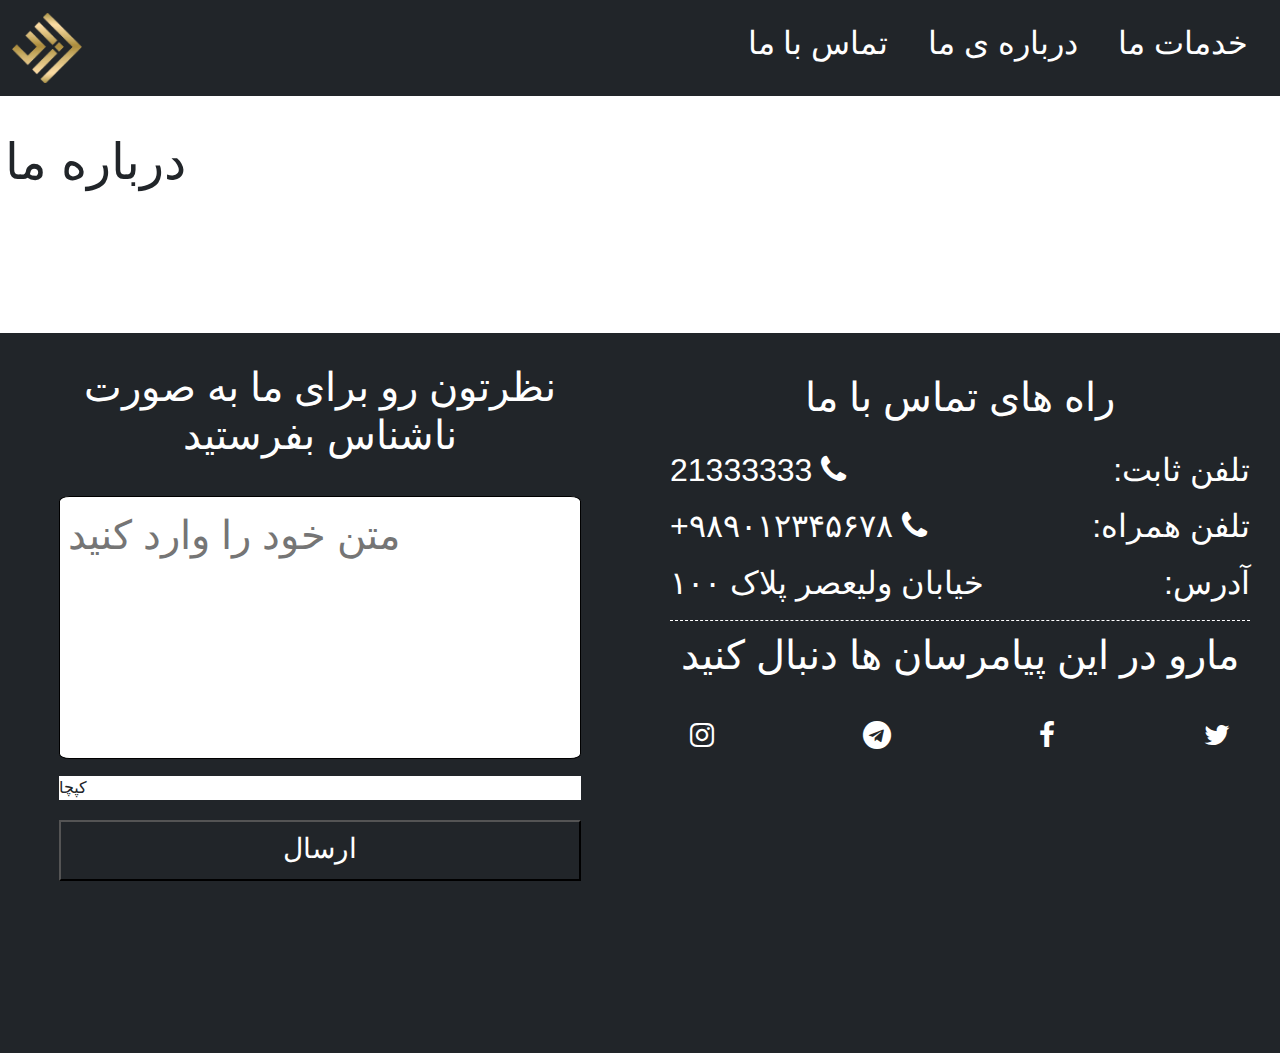
<file: about-us.html>
<!DOCTYPE html>
<html lang="en">
<head>
    <meta charset="UTF-8">
    <title>About</title>
<meta name="viewport" content="width=device-width, initial-scale=1.0">
    <link rel="stylesheet" href="fonts/vazir/Vazirmatn-font-face.css">
    <link href="https://cdn.jsdelivr.net/npm/bootstrap@5.3.3/dist/css/bootstrap.min.css" rel="stylesheet">
    <link rel="stylesheet" href="fonts/vazir/Vazirmatn-font-face.css">
    <link href="https://cdn.jsdelivr.net/npm/bootstrap@5.3.3/dist/css/bootstrap.min.css" rel="stylesheet">
    <link rel="stylesheet" href="css/social.css">
    <link rel="stylesheet" href="css/main.css">

    <link rel="stylesheet" href="css/carousel.css">
</head>
<body style="">

<header class="header fixed-top">
    <nav  class="navbar navbar-expand-lg navbar-dark bg-dark">
        <div class="container-fluid">
            <a class="navbar-brand hidden-on-load" href="#"><img
                    id="logo" class="lb" style="object-position: center;object-fit: cover;height: 50px;width: 50px;" src="img/logo.png"
                    alt="logo"></a>
            <button class="navbar-toggler" type="button" data-bs-toggle="collapse" data-bs-target="#mainMenu"
                    aria-controls="mainMenu" aria-expanded="false" aria-label="Toggle navigation">
                <span class="navbar-toggler-icon"></span>
            </button>

            <div class="collapse navbar-collapse" id="mainMenu">
                <ul class="navbar-nav ms-auto mb-2 mb-lg-0">
                    <li class="nav-item farsi"><a class="hidden-on-load text-decoration-none text-white social-apps header-item vazir"
                                            href="#"><h2>تماس با ما </h2></a></li>
                    <li class="nav-item farsi"><a class="hidden-on-load text-decoration-none text-white social-apps header-item vazir"
                                            href="#"><h2>درباره ی ما</h2></a></li>
                    <li class="nav-item farsi"><a class="hidden-on-load text-decoration-none text-white social-apps header-item vazir"
                                            href="#"><h2>خدمات ما </h2></a></li>
                </ul>
            </div>
        </div>
    </nav>
</header>

<div style="padding: 5px;">
    <h1 style="margin-top: 10%;font-size: 50px;" class="vazir">درباره ما</h1>

</div>



<footer>
    <div id="foot" class="bg-dark flex-wrap" style="margin-top: 10%;">

        <div class="footer-item" style="padding:30px;">
            <h1 style="text-align: center" class="text-white vazir hidden-on-load">نظرتون رو برای ما به صورت ناشناس بفرستید</h1>
            <div style="padding: 5%;height: 80%;" class="align-items-center">
                <form action="post" style="height: 80%;">
                    <textarea
  style="
    height: 70%;
    border: black 1px solid;
    width: 100%;
    font-size: 40px;
    border-radius: 2%;
    padding: 8px;
    box-sizing: border-box;
    resize: none; /* Disable manual resize */
  "
  class="vazir hidden-on-load"
  name="text"
  id="text"
  placeholder="متن خود را وارد کنید"
></textarea>
                    <div class="bg-white hidden-on-load" style="margin-top: 10px;">کپچا </div>
                    <button style="width:100%;margin-top: 20px;" class="bg-dark header-item align-items-center hidden-on-load" type="submit"><h3 class="vazir text-white">ارسال</h3></button>
                </form>
            </div>
        </div>
        <div class="footer-item " style="padding:30px;">
            <a class="text-decoration-none social-apps header-item align-items-center" style="width: 100%;" href=""><h1 class="text-white vazir social-apps" style="text-align: center;padding: 0;">راه های تماس با ما</h1></a>
            <div class="d-flex justify-content-between" style="margin-top: 10px;">
                <h2 class="text-white hidden-on-load vazir social-apps">21333333  <i class="fa fa-phone text-white social-apps"></i></h2>

                <h2 class="text-white vazir hidden-on-load" style="text-align: right;">:تلفن ثابت</h2>
            </div>
            <div class="d-flex justify-content-between" style="margin-top: 10px;">
                <h2 class="text-white vazir social-apps hidden-on-load">+۹۸۹۰۱۲۳۴۵۶۷۸  <i class="fa fa-phone text-white social-apps"></i></h2>

                <h2 class="text-white vazir hidden-on-load" style="text-align: right;">:تلفن همراه</h2>
            </div>
            <div class="d-flex justify-content-between hidden-on-load" style="margin-top: 10px;">
                <h2 class="text-white vazir social-apps hidden-on-load">خیابان ولیعصر پلاک ۱۰۰</h2>

                <h2 class="text-white vazir hidden-on-load" style="text-align: right;">:آدرس</h2>
            </div>
               <h1 class="text-white vazir social-apps" style="text-align: center;padding-top:10px;margin-top: 10px;border-top: white 1px dashed;">مارو در این پیامرسان ها دنبال کنید</h1>
                <div class="d-flex justify-content-between" style="margin-top: 30px;">
                    <a class="text-white social-apps header-item hidden-on-load" href=""><h3 style=""><i class="fa fa-instagram"></i></h3></a>
                    <a class="text-white social-apps header-item hidden-on-load" href=""><h3 style=""><i class="fa fa-telegram"></i></h3></a>
                    <a class="text-white social-apps header-item hidden-on-load" href=""><h3 style=""><i class="fa fa-facebook"></i></h3></a>
                    <a class="text-white social-apps header-item hidden-on-load" href=""><h3 style=""><i class="fa fa-twitter"></i></h3></a>
                </div>
        </div>
    </div>
</footer>



</body>
<script>
    if ('scrollRestoration' in history) {
        history.scrollRestoration = 'manual';
    }
</script>
<script src="https://cdn.jsdelivr.net/npm/bootstrap@5.3.3/dist/js/bootstrap.bundle.min.js"></script>
<script src="js/Jquery.js"></script>
<!-- Owl Carousel CSS and JS -->
<link rel="stylesheet" href="https://cdnjs.cloudflare.com/ajax/libs/OwlCarousel2/2.3.4/assets/owl.carousel.min.css"/>
<script src="https://cdnjs.cloudflare.com/ajax/libs/OwlCarousel2/2.3.4/owl.carousel.min.js"></script>
<script src="js/main.js"></script>
<script src="js/logo.js"></script>
<script src="js/interaction.js"></script>
</html>
</file>
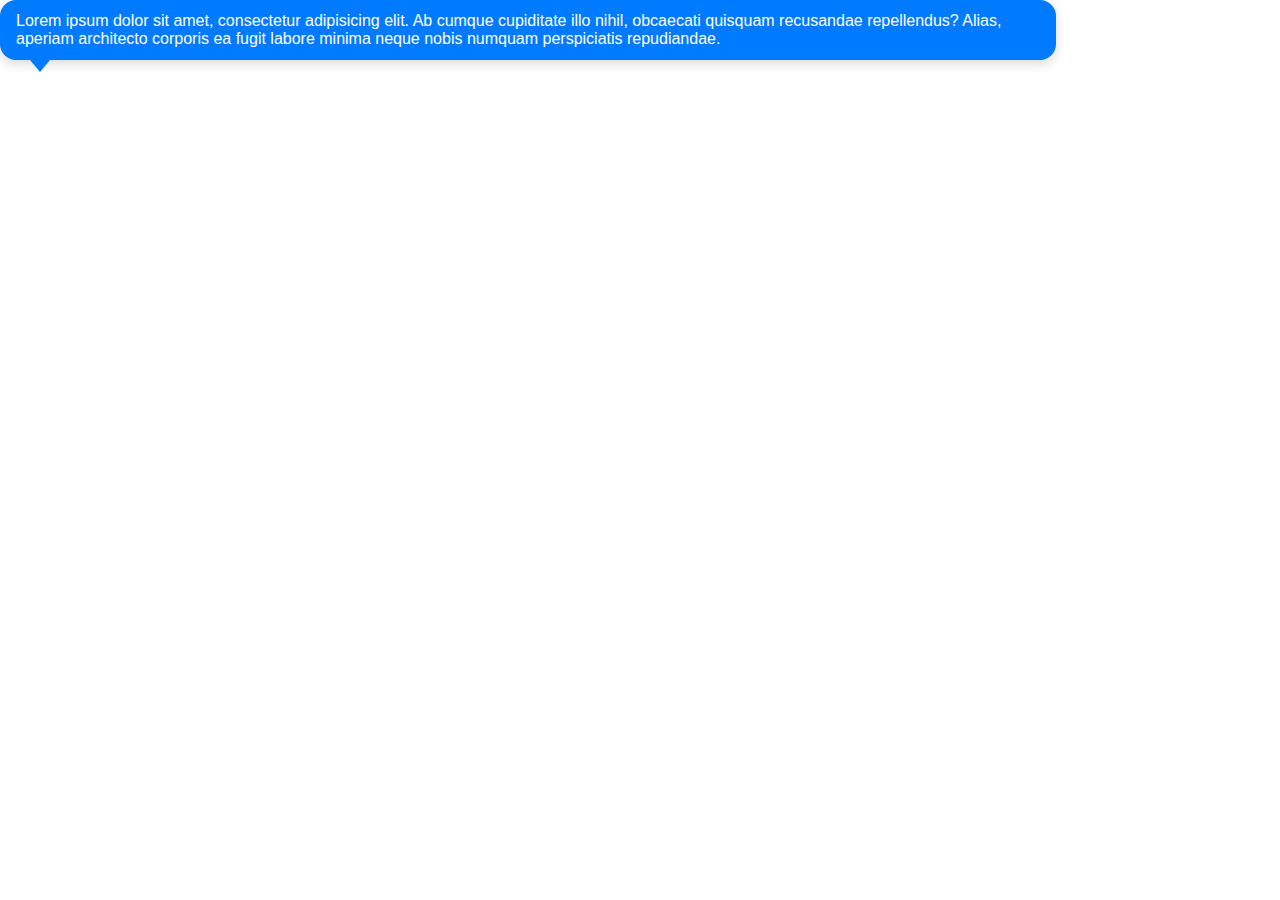
<file: test.html>
<!DOCTYPE html>
<html lang="en">
<head>
  <meta charset="UTF-8" />
  <meta name="viewport" content="width=device-width, initial-scale=1.0"/>
  <title>Support Chat Button</title>
  <style>
    body {
      font-family: Arial, sans-serif;
      margin: 0;
      padding: 0;
    }

    .support-btn {
      position: fixed;
      bottom: 20px;
      right: 20px;
      background-color: darkgoldenrod;
      color: white;
      border: none;
      padding: 12px 16px;
      border-radius: 6px;
      cursor: pointer;
      font-weight: bold;
      z-index: 1000;
    }

    .chat-box {
      position: fixed;
      bottom: 80px;
      right: 20px;
      width: 300px;
      background-color: white;
      border: 1px solid #ccc;
      border-radius: 8px;
      display: none;
      flex-direction: column;
      box-shadow: 0 0 15px rgba(0, 0, 0, 0.2);
      z-index: 999;
    }

    .chat-header {
      background-color: darkgoldenrod;
      color: white;
      padding: 10px;
      display: flex;
      justify-content: space-between;
      align-items: center;
      border-top-left-radius: 8px;
      border-top-right-radius: 8px;
    }

    .chat-body {
      padding: 10px;
      height: 150px;
      overflow-y: auto;
      font-size: 14px;
      color: #333;
    }

    .chat-input {
      display: flex;
      border-top: 1px solid #eee;
    }

    .chat-input input {
      flex: 1;
      padding: 8px;
      border: none;
      outline: none;
      font-size: 14px;
    }

    .chat-input button {
      background-color: darkgoldenrod;
      color: white;
      border: none;
      padding: 0 12px;
      cursor: pointer;
    }
  </style>
</head>
<body>
<div class="chatbox">
   Lorem ipsum dolor sit amet, consectetur adipisicing elit. Ab cumque cupiditate illo nihil, obcaecati quisquam recusandae repellendus? Alias, aperiam architecto corporis ea fugit labore minima neque nobis numquam perspiciatis repudiandae.
  <div class="chat-tail"></div>
</div>

<style>
.chatbox {
  position: relative;
  display: inline-block;
  max-width: 80%;
  background-color: #007BFF;
  border-radius: 16px;
  box-shadow: 0 4px 12px rgba(0, 0, 0, 0.15);
  padding: 12px 16px;
  color: white;
  word-wrap: break-word;
}


.chat-tail {
  position: absolute;
  bottom: -12px;
  left: 30px; /* جابه‌جایی دم به چپ */
  width: 0;
  height: 0;
  border-left: 10px solid transparent;
  border-right: 10px solid transparent;
  border-top: 12px solid #007BFF; /* رنگ دم */
}
</style>

</body>
</html>
</file>
<file: fonts/vazir/Vazirmatn-font-face.css>
/* Generated by script */
@font-face {
  font-family: Vazirmatn;
  src: url('fonts/webfonts/Vazirmatn-Thin.woff2') format('woff2');
  font-weight: 100;
  font-style: normal;
  font-display: swap;
}

@font-face {
  font-family: Vazirmatn;
  src: url('fonts/webfonts/Vazirmatn-ExtraLight.woff2') format('woff2');
  font-weight: 200;
  font-style: normal;
  font-display: swap;
}

@font-face {
  font-family: Vazirmatn;
  src: url('fonts/webfonts/Vazirmatn-Light.woff2') format('woff2');
  font-weight: 300;
  font-style: normal;
  font-display: swap;
}

@font-face {
  font-family: Vazirmatn;
  src: url('fonts/webfonts/Vazirmatn-Regular.woff2') format('woff2');
  font-weight: 400;
  font-style: normal;
  font-display: swap;
}

@font-face {
  font-family: Vazirmatn;
  src: url('fonts/webfonts/Vazirmatn-Medium.woff2') format('woff2');
  font-weight: 500;
  font-style: normal;
  font-display: swap;
}

@font-face {
  font-family: Vazirmatn;
  src: url('fonts/webfonts/Vazirmatn-SemiBold.woff2') format('woff2');
  font-weight: 600;
  font-style: normal;
  font-display: swap;
}

@font-face {
  font-family: Vazirmatn;
  src: url('fonts/webfonts/Vazirmatn-Bold.woff2') format('woff2');
  font-weight: 700;
  font-style: normal;
  font-display: swap;
}

@font-face {
  font-family: Vazirmatn;
  src: url('fonts/webfonts/Vazirmatn-ExtraBold.woff2') format('woff2');
  font-weight: 800;
  font-style: normal;
  font-display: swap;
}

@font-face {
  font-family: Vazirmatn;
  src: url('fonts/webfonts/Vazirmatn-Black.woff2') format('woff2');
  font-weight: 900;
  font-style: normal;
  font-display: swap;
}
</file>
<file: css/main.css>
.hidden-on-load {
  opacity: 0;
  transition: all 0.6s ease-in-out ;
}
.visible{
    opacity: 1!important;
}
.header-item {
  position: relative;
  display: inline-block;
  padding: 10px 20px;
  padding-bottom:5px;
  overflow: hidden;
}
#company{
    text-align: right;padding-top: 10%;padding-right: 5%;font-size: 50px;left: 60%;
}
.off{
    opacity: 0;
}

#chat-bot{
    transition: all 1s ease-in-out;
}

.full{
    object-position: center;object-fit: cover;height: 50px;width: 50px;
}
.lb{

    width: 70px!important;height: 70px!important;
}

#bigggi{
    transition: opacity 1s ease-in-out;
}
#profile{transition: all 0.4s ease-in-out;}
#foot{
    display: flex;
    flex-flow: row;
}
.footer-item{
    width: 50%;
}
.header-item::before,
.header-item::after {
  content: '';
  position: absolute;
  height: 1px;
  background-color: darkgoldenrod;
  width: 0;
  left: 50%;
  transition: all 0.4s ease-out;
}

.header-item::before {
  top: 0; /* top border */
}

.header-item::after {
  bottom: 0; /* bottom border */
}

.header-item:hover::before,
.header-item:hover::after {
  left: 0;
  width: 100%;
}
#logo{
    transition: all 0.4s ease;
}
#logo:hover {

    transform: scale(1.1);
}
#profile:hover{
transition: all 0.1s ease-in-out;
    transform: scale(1.1) !important;
}
.hidden-on-load.show {
  opacity: 1;
  transform: translateY(0);
}
.assistant-words{
    text-align: left!important;
}
.shown{
    opacity: 1!important;
}
.vazir {
    font-family: 'Vazir', sans-serif;
}
.fullscreen{
    background-image: url("../img/businessmen-working-strategic-planning.jpg");
    background-size: cover;
    background-position: center;
}
.social-apps:hover{
    color: darkgoldenrod!important;
}
.farsi{
    text-align: right;
}
@media (max-width: 700px) {
    .footer-item{
        width: 100% !important;
        height: 50%;
    }
    .fullscreen{
        margin-top: 13%;
    }
    #company{
        padding-top: 15%;
    }
    @media (max-width: 450px) {
    #company{
        font-size: 30px;
    }
}
}
</file>
<file: css/carousel.css>
.owl-carousel .item {
      transition: transform 0.7s, margin 0.3s;
      margin: 0 10px;
    }

    .owl-carousel .center .item {
      transform: scale(1.1);
      z-index: 2;
      margin: 0 20px;
    }

    .owl-carousel .item:not(.center .item) {
      transform: scale(0.75);
      z-index: 1;
    }

    .owl-carousel .item img {
      width: 100%;
      display: block;
      border-radius: 10px;
    }

    .owl-carousel .owl-stage {
      display: flex;
      align-items: center;
      height: 350px!important;
    }
    .caption {
        display: none;
        text-align: center;
        font-size: 30px;
        color: #333;
        margin-top: 10px;
        margin-bottom: 10px;
    }
    .owl-carousel .center .caption {
        display: block;
    }

@media (max-width: 600px){
    .caption{
        display: block;
    }
    .owl-carousel .active .item{
        transform: scale(1) !important;
    }
}
</file>
<file: css/social.css>
/*!
 *  Font Awesome 4.7.0 by @davegandy - http://fontawesome.io - @fontawesome
 *  License - http://fontawesome.io/license (Font: SIL OFL 1.1, CSS: MIT License)
 */
@font-face {
    font-family: 'FontAwesome';
    src: url('../fonts/awsome/fontawesome-webfont.eot?v=4.7.0');
    src: url('../fonts/awsome/fontawesome-webfont.eot?#iefix&v=4.7.0') format('embedded-opentype'), url('../fonts/awsome/fontawesome-webfont.woff2?v=4.7.0') format('woff2'), url('../fonts/awsome/fontawesome-webfont.woff?v=4.7.0') format('woff'), url('../fonts/awsome/fontawesome-webfont.ttf?v=4.7.0') format('truetype'), url('../fonts/awsome/fontawesome-webfont.svg?v=4.7.0#fontawesomeregular') format('svg');
    font-weight: normal;
    font-style: normal
}

.fa {
    display: inline-block;
    font: normal normal normal 14px/1 FontAwesome;
    font-size: inherit;
    text-rendering: auto;
    -webkit-font-smoothing: antialiased;
    -moz-osx-font-smoothing: grayscale
}

.fa-lg {
    font-size: 1.33333333em;
    line-height: .75em;
    vertical-align: -15%
}

.fa-2x {
    font-size: 2em
}

.fa-3x {
    font-size: 3em
}

.fa-4x {
    font-size: 4em
}

.fa-5x {
    font-size: 5em
}

.fa-fw {
    width: 1.28571429em;
    text-align: center
}

.fa-ul {
    padding-left: 0;
    margin-left: 2.14285714em;
    list-style-type: none
}

.fa-ul > li {
    position: relative
}

.fa-li {
    position: absolute;
    left: -2.14285714em;
    width: 2.14285714em;
    top: .14285714em;
    text-align: center
}

.fa-li.fa-lg {
    left: -1.85714286em
}

.fa-border {
    padding: .2em .25em .15em;
    border: solid .08em #eee;
    border-radius: .1em
}

.fa-pull-left {
    float: left
}

.fa-pull-right {
    float: right
}

.fa.fa-pull-left {
    margin-right: .3em
}

.fa.fa-pull-right {
    margin-left: .3em
}

.pull-right {
    float: right
}

.pull-left {
    float: left
}

.fa.pull-left {
    margin-right: .3em
}

.fa.pull-right {
    margin-left: .3em
}

.fa-spin {
    -webkit-animation: fa-spin 2s infinite linear;
    animation: fa-spin 2s infinite linear
}

.fa-pulse {
    -webkit-animation: fa-spin 1s infinite steps(8);
    animation: fa-spin 1s infinite steps(8)
}

@-webkit-keyframes fa-spin {
    0% {
        -webkit-transform: rotate(0deg);
        transform: rotate(0deg)
    }
    100% {
        -webkit-transform: rotate(359deg);
        transform: rotate(359deg)
    }
}

@keyframes fa-spin {
    0% {
        -webkit-transform: rotate(0deg);
        transform: rotate(0deg)
    }
    100% {
        -webkit-transform: rotate(359deg);
        transform: rotate(359deg)
    }
}

.fa-rotate-90 {
    -ms-filter: "progid:DXImageTransform.Microsoft.BasicImage(rotation=1)";
    -webkit-transform: rotate(90deg);
    -ms-transform: rotate(90deg);
    transform: rotate(90deg)
}

.fa-rotate-180 {
    -ms-filter: "progid:DXImageTransform.Microsoft.BasicImage(rotation=2)";
    -webkit-transform: rotate(180deg);
    -ms-transform: rotate(180deg);
    transform: rotate(180deg)
}

.fa-rotate-270 {
    -ms-filter: "progid:DXImageTransform.Microsoft.BasicImage(rotation=3)";
    -webkit-transform: rotate(270deg);
    -ms-transform: rotate(270deg);
    transform: rotate(270deg)
}

.fa-flip-horizontal {
    -ms-filter: "progid:DXImageTransform.Microsoft.BasicImage(rotation=0, mirror=1)";
    -webkit-transform: scale(-1, 1);
    -ms-transform: scale(-1, 1);
    transform: scale(-1, 1)
}

.fa-flip-vertical {
    -ms-filter: "progid:DXImageTransform.Microsoft.BasicImage(rotation=2, mirror=1)";
    -webkit-transform: scale(1, -1);
    -ms-transform: scale(1, -1);
    transform: scale(1, -1)
}

:root .fa-rotate-90, :root .fa-rotate-180, :root .fa-rotate-270, :root .fa-flip-horizontal, :root .fa-flip-vertical {
    filter: none
}

.fa-stack {
    position: relative;
    display: inline-block;
    width: 2em;
    height: 2em;
    line-height: 2em;
    vertical-align: middle
}

.fa-stack-1x, .fa-stack-2x {
    position: absolute;
    left: 0;
    width: 100%;
    text-align: center
}

.fa-stack-1x {
    line-height: inherit
}

.fa-stack-2x {
    font-size: 2em
}

.fa-inverse {
    color: #fff
}

.fa-glass:before {
    content: "\f000"
}

.fa-music:before {
    content: "\f001"
}

.fa-search:before {
    content: "\f002"
}

.fa-envelope-o:before {
    content: "\f003"
}

.fa-heart:before {
    content: "\f004"
}

.fa-star:before {
    content: "\f005"
}

.fa-star-o:before {
    content: "\f006"
}

.fa-user:before {
    content: "\f007"
}

.fa-film:before {
    content: "\f008"
}

.fa-th-large:before {
    content: "\f009"
}

.fa-th:before {
    content: "\f00a"
}

.fa-th-list:before {
    content: "\f00b"
}

.fa-check:before {
    content: "\f00c"
}

.fa-remove:before, .fa-close:before, .fa-times:before {
    content: "\f00d"
}

.fa-search-plus:before {
    content: "\f00e"
}

.fa-search-minus:before {
    content: "\f010"
}

.fa-power-off:before {
    content: "\f011"
}

.fa-signal:before {
    content: "\f012"
}

.fa-gear:before, .fa-cog:before {
    content: "\f013"
}

.fa-trash-o:before {
    content: "\f014"
}

.fa-home:before {
    content: "\f015"
}

.fa-file-o:before {
    content: "\f016"
}

.fa-clock-o:before {
    content: "\f017"
}

.fa-road:before {
    content: "\f018"
}

.fa-download:before {
    content: "\f019"
}

.fa-arrow-circle-o-down:before {
    content: "\f01a"
}

.fa-arrow-circle-o-up:before {
    content: "\f01b"
}

.fa-inbox:before {
    content: "\f01c"
}

.fa-play-circle-o:before {
    content: "\f01d"
}

.fa-rotate-right:before, .fa-repeat:before {
    content: "\f01e"
}

.fa-refresh:before {
    content: "\f021"
}

.fa-list-alt:before {
    content: "\f022"
}

.fa-lock:before {
    content: "\f023"
}

.fa-flag:before {
    content: "\f024"
}

.fa-headphones:before {
    content: "\f025"
}

.fa-volume-off:before {
    content: "\f026"
}

.fa-volume-down:before {
    content: "\f027"
}

.fa-volume-up:before {
    content: "\f028"
}

.fa-qrcode:before {
    content: "\f029"
}

.fa-barcode:before {
    content: "\f02a"
}

.fa-tag:before {
    content: "\f02b"
}

.fa-tags:before {
    content: "\f02c"
}

.fa-book:before {
    content: "\f02d"
}

.fa-bookmark:before {
    content: "\f02e"
}

.fa-print:before {
    content: "\f02f"
}

.fa-camera:before {
    content: "\f030"
}

.fa-font:before {
    content: "\f031"
}

.fa-bold:before {
    content: "\f032"
}

.fa-italic:before {
    content: "\f033"
}

.fa-text-height:before {
    content: "\f034"
}

.fa-text-width:before {
    content: "\f035"
}

.fa-align-left:before {
    content: "\f036"
}

.fa-align-center:before {
    content: "\f037"
}

.fa-align-right:before {
    content: "\f038"
}

.fa-align-justify:before {
    content: "\f039"
}

.fa-list:before {
    content: "\f03a"
}

.fa-dedent:before, .fa-outdent:before {
    content: "\f03b"
}

.fa-indent:before {
    content: "\f03c"
}

.fa-video-camera:before {
    content: "\f03d"
}

.fa-photo:before, .fa-image:before, .fa-picture-o:before {
    content: "\f03e"
}

.fa-pencil:before {
    content: "\f040"
}

.fa-map-marker:before {
    content: "\f041"
}

.fa-adjust:before {
    content: "\f042"
}

.fa-tint:before {
    content: "\f043"
}

.fa-edit:before, .fa-pencil-square-o:before {
    content: "\f044"
}

.fa-share-square-o:before {
    content: "\f045"
}

.fa-check-square-o:before {
    content: "\f046"
}

.fa-arrows:before {
    content: "\f047"
}

.fa-step-backward:before {
    content: "\f048"
}

.fa-fast-backward:before {
    content: "\f049"
}

.fa-backward:before {
    content: "\f04a"
}

.fa-play:before {
    content: "\f04b"
}

.fa-pause:before {
    content: "\f04c"
}

.fa-stop:before {
    content: "\f04d"
}

.fa-forward:before {
    content: "\f04e"
}

.fa-fast-forward:before {
    content: "\f050"
}

.fa-step-forward:before {
    content: "\f051"
}

.fa-eject:before {
    content: "\f052"
}

.fa-chevron-left:before {
    content: "\f053"
}

.fa-chevron-right:before {
    content: "\f054"
}

.fa-plus-circle:before {
    content: "\f055"
}

.fa-minus-circle:before {
    content: "\f056"
}

.fa-times-circle:before {
    content: "\f057"
}

.fa-check-circle:before {
    content: "\f058"
}

.fa-question-circle:before {
    content: "\f059"
}

.fa-info-circle:before {
    content: "\f05a"
}

.fa-crosshairs:before {
    content: "\f05b"
}

.fa-times-circle-o:before {
    content: "\f05c"
}

.fa-check-circle-o:before {
    content: "\f05d"
}

.fa-ban:before {
    content: "\f05e"
}

.fa-arrow-left:before {
    content: "\f060"
}

.fa-arrow-right:before {
    content: "\f061"
}

.fa-arrow-up:before {
    content: "\f062"
}

.fa-arrow-down:before {
    content: "\f063"
}

.fa-mail-forward:before, .fa-share:before {
    content: "\f064"
}

.fa-expand:before {
    content: "\f065"
}

.fa-compress:before {
    content: "\f066"
}

.fa-plus:before {
    content: "\f067"
}

.fa-minus:before {
    content: "\f068"
}

.fa-asterisk:before {
    content: "\f069"
}

.fa-exclamation-circle:before {
    content: "\f06a"
}

.fa-gift:before {
    content: "\f06b"
}

.fa-leaf:before {
    content: "\f06c"
}

.fa-fire:before {
    content: "\f06d"
}

.fa-eye:before {
    content: "\f06e"
}

.fa-eye-slash:before {
    content: "\f070"
}

.fa-warning:before, .fa-exclamation-triangle:before {
    content: "\f071"
}

.fa-plane:before {
    content: "\f072"
}

.fa-calendar:before {
    content: "\f073"
}

.fa-random:before {
    content: "\f074"
}

.fa-comment:before {
    content: "\f075"
}

.fa-magnet:before {
    content: "\f076"
}

.fa-chevron-up:before {
    content: "\f077"
}

.fa-chevron-down:before {
    content: "\f078"
}

.fa-retweet:before {
    content: "\f079"
}

.fa-shopping-cart:before {
    content: "\f07a"
}

.fa-folder:before {
    content: "\f07b"
}

.fa-folder-open:before {
    content: "\f07c"
}

.fa-arrows-v:before {
    content: "\f07d"
}

.fa-arrows-h:before {
    content: "\f07e"
}

.fa-bar-chart-o:before, .fa-bar-chart:before {
    content: "\f080"
}

.fa-twitter-square:before {
    content: "\f081"
}

.fa-facebook-square:before {
    content: "\f082"
}

.fa-camera-retro:before {
    content: "\f083"
}

.fa-key:before {
    content: "\f084"
}

.fa-gears:before, .fa-cogs:before {
    content: "\f085"
}

.fa-comments:before {
    content: "\f086"
}

.fa-thumbs-o-up:before {
    content: "\f087"
}

.fa-thumbs-o-down:before {
    content: "\f088"
}

.fa-star-half:before {
    content: "\f089"
}

.fa-heart-o:before {
    content: "\f08a"
}

.fa-sign-out:before {
    content: "\f08b"
}

.fa-linkedin-square:before {
    content: "\f08c"
}

.fa-thumb-tack:before {
    content: "\f08d"
}

.fa-external-link:before {
    content: "\f08e"
}

.fa-sign-in:before {
    content: "\f090"
}

.fa-trophy:before {
    content: "\f091"
}

.fa-github-square:before {
    content: "\f092"
}

.fa-upload:before {
    content: "\f093"
}

.fa-lemon-o:before {
    content: "\f094"
}

.fa-phone:before {
    content: "\f095"
}

.fa-square-o:before {
    content: "\f096"
}

.fa-bookmark-o:before {
    content: "\f097"
}

.fa-phone-square:before {
    content: "\f098"
}

.fa-twitter:before {
    content: "\f099"
}

.fa-facebook-f:before, .fa-facebook:before {
    content: "\f09a"
}

.fa-github:before {
    content: "\f09b"
}

.fa-unlock:before {
    content: "\f09c"
}

.fa-credit-card:before {
    content: "\f09d"
}

.fa-feed:before, .fa-rss:before {
    content: "\f09e"
}

.fa-hdd-o:before {
    content: "\f0a0"
}

.fa-bullhorn:before {
    content: "\f0a1"
}

.fa-bell:before {
    content: "\f0f3"
}

.fa-certificate:before {
    content: "\f0a3"
}

.fa-hand-o-right:before {
    content: "\f0a4"
}

.fa-hand-o-left:before {
    content: "\f0a5"
}

.fa-hand-o-up:before {
    content: "\f0a6"
}

.fa-hand-o-down:before {
    content: "\f0a7"
}

.fa-arrow-circle-left:before {
    content: "\f0a8"
}

.fa-arrow-circle-right:before {
    content: "\f0a9"
}

.fa-arrow-circle-up:before {
    content: "\f0aa"
}

.fa-arrow-circle-down:before {
    content: "\f0ab"
}

.fa-globe:before {
    content: "\f0ac"
}

.fa-wrench:before {
    content: "\f0ad"
}

.fa-tasks:before {
    content: "\f0ae"
}

.fa-filter:before {
    content: "\f0b0"
}

.fa-briefcase:before {
    content: "\f0b1"
}

.fa-arrows-alt:before {
    content: "\f0b2"
}

.fa-group:before, .fa-users:before {
    content: "\f0c0"
}

.fa-chain:before, .fa-link:before {
    content: "\f0c1"
}

.fa-cloud:before {
    content: "\f0c2"
}

.fa-flask:before {
    content: "\f0c3"
}

.fa-cut:before, .fa-scissors:before {
    content: "\f0c4"
}

.fa-copy:before, .fa-files-o:before {
    content: "\f0c5"
}

.fa-paperclip:before {
    content: "\f0c6"
}

.fa-save:before, .fa-floppy-o:before {
    content: "\f0c7"
}

.fa-square:before {
    content: "\f0c8"
}

.fa-navicon:before, .fa-reorder:before, .fa-bars:before {
    content: "\f0c9"
}

.fa-list-ul:before {
    content: "\f0ca"
}

.fa-list-ol:before {
    content: "\f0cb"
}

.fa-strikethrough:before {
    content: "\f0cc"
}

.fa-underline:before {
    content: "\f0cd"
}

.fa-table:before {
    content: "\f0ce"
}

.fa-magic:before {
    content: "\f0d0"
}

.fa-truck:before {
    content: "\f0d1"
}

.fa-pinterest:before {
    content: "\f0d2"
}

.fa-pinterest-square:before {
    content: "\f0d3"
}

.fa-google-plus-square:before {
    content: "\f0d4"
}

.fa-google-plus:before {
    content: "\f0d5"
}

.fa-money:before {
    content: "\f0d6"
}

.fa-caret-down:before {
    content: "\f0d7"
}

.fa-caret-up:before {
    content: "\f0d8"
}

.fa-caret-left:before {
    content: "\f0d9"
}

.fa-caret-right:before {
    content: "\f0da"
}

.fa-columns:before {
    content: "\f0db"
}

.fa-unsorted:before, .fa-sort:before {
    content: "\f0dc"
}

.fa-sort-down:before, .fa-sort-desc:before {
    content: "\f0dd"
}

.fa-sort-up:before, .fa-sort-asc:before {
    content: "\f0de"
}

.fa-envelope:before {
    content: "\f0e0"
}

.fa-linkedin:before {
    content: "\f0e1"
}

.fa-rotate-left:before, .fa-undo:before {
    content: "\f0e2"
}

.fa-legal:before, .fa-gavel:before {
    content: "\f0e3"
}

.fa-dashboard:before, .fa-tachometer:before {
    content: "\f0e4"
}

.fa-comment-o:before {
    content: "\f0e5"
}

.fa-comments-o:before {
    content: "\f0e6"
}

.fa-flash:before, .fa-bolt:before {
    content: "\f0e7"
}

.fa-sitemap:before {
    content: "\f0e8"
}

.fa-umbrella:before {
    content: "\f0e9"
}

.fa-paste:before, .fa-clipboard:before {
    content: "\f0ea"
}

.fa-lightbulb-o:before {
    content: "\f0eb"
}

.fa-exchange:before {
    content: "\f0ec"
}

.fa-cloud-download:before {
    content: "\f0ed"
}

.fa-cloud-upload:before {
    content: "\f0ee"
}

.fa-user-md:before {
    content: "\f0f0"
}

.fa-stethoscope:before {
    content: "\f0f1"
}

.fa-suitcase:before {
    content: "\f0f2"
}

.fa-bell-o:before {
    content: "\f0a2"
}

.fa-coffee:before {
    content: "\f0f4"
}

.fa-cutlery:before {
    content: "\f0f5"
}

.fa-file-text-o:before {
    content: "\f0f6"
}

.fa-building-o:before {
    content: "\f0f7"
}

.fa-hospital-o:before {
    content: "\f0f8"
}

.fa-ambulance:before {
    content: "\f0f9"
}

.fa-medkit:before {
    content: "\f0fa"
}

.fa-fighter-jet:before {
    content: "\f0fb"
}

.fa-beer:before {
    content: "\f0fc"
}

.fa-h-square:before {
    content: "\f0fd"
}

.fa-plus-square:before {
    content: "\f0fe"
}

.fa-angle-double-left:before {
    content: "\f100"
}

.fa-angle-double-right:before {
    content: "\f101"
}

.fa-angle-double-up:before {
    content: "\f102"
}

.fa-angle-double-down:before {
    content: "\f103"
}

.fa-angle-left:before {
    content: "\f104"
}

.fa-angle-right:before {
    content: "\f105"
}

.fa-angle-up:before {
    content: "\f106"
}

.fa-angle-down:before {
    content: "\f107"
}

.fa-desktop:before {
    content: "\f108"
}

.fa-laptop:before {
    content: "\f109"
}

.fa-tablet:before {
    content: "\f10a"
}

.fa-mobile-phone:before, .fa-mobile:before {
    content: "\f10b"
}

.fa-circle-o:before {
    content: "\f10c"
}

.fa-quote-left:before {
    content: "\f10d"
}

.fa-quote-right:before {
    content: "\f10e"
}

.fa-spinner:before {
    content: "\f110"
}

.fa-circle:before {
    content: "\f111"
}

.fa-mail-reply:before, .fa-reply:before {
    content: "\f112"
}

.fa-github-alt:before {
    content: "\f113"
}

.fa-folder-o:before {
    content: "\f114"
}

.fa-folder-open-o:before {
    content: "\f115"
}

.fa-smile-o:before {
    content: "\f118"
}

.fa-frown-o:before {
    content: "\f119"
}

.fa-meh-o:before {
    content: "\f11a"
}

.fa-gamepad:before {
    content: "\f11b"
}

.fa-keyboard-o:before {
    content: "\f11c"
}

.fa-flag-o:before {
    content: "\f11d"
}

.fa-flag-checkered:before {
    content: "\f11e"
}

.fa-terminal:before {
    content: "\f120"
}

.fa-code:before {
    content: "\f121"
}

.fa-mail-reply-all:before, .fa-reply-all:before {
    content: "\f122"
}

.fa-star-half-empty:before, .fa-star-half-full:before, .fa-star-half-o:before {
    content: "\f123"
}

.fa-location-arrow:before {
    content: "\f124"
}

.fa-crop:before {
    content: "\f125"
}

.fa-code-fork:before {
    content: "\f126"
}

.fa-unlink:before, .fa-chain-broken:before {
    content: "\f127"
}

.fa-question:before {
    content: "\f128"
}

.fa-info:before {
    content: "\f129"
}

.fa-exclamation:before {
    content: "\f12a"
}

.fa-superscript:before {
    content: "\f12b"
}

.fa-subscript:before {
    content: "\f12c"
}

.fa-eraser:before {
    content: "\f12d"
}

.fa-puzzle-piece:before {
    content: "\f12e"
}

.fa-microphone:before {
    content: "\f130"
}

.fa-microphone-slash:before {
    content: "\f131"
}

.fa-shield:before {
    content: "\f132"
}

.fa-calendar-o:before {
    content: "\f133"
}

.fa-fire-extinguisher:before {
    content: "\f134"
}

.fa-rocket:before {
    content: "\f135"
}

.fa-maxcdn:before {
    content: "\f136"
}

.fa-chevron-circle-left:before {
    content: "\f137"
}

.fa-chevron-circle-right:before {
    content: "\f138"
}

.fa-chevron-circle-up:before {
    content: "\f139"
}

.fa-chevron-circle-down:before {
    content: "\f13a"
}

.fa-html5:before {
    content: "\f13b"
}

.fa-css3:before {
    content: "\f13c"
}

.fa-anchor:before {
    content: "\f13d"
}

.fa-unlock-alt:before {
    content: "\f13e"
}

.fa-bullseye:before {
    content: "\f140"
}

.fa-ellipsis-h:before {
    content: "\f141"
}

.fa-ellipsis-v:before {
    content: "\f142"
}

.fa-rss-square:before {
    content: "\f143"
}

.fa-play-circle:before {
    content: "\f144"
}

.fa-ticket:before {
    content: "\f145"
}

.fa-minus-square:before {
    content: "\f146"
}

.fa-minus-square-o:before {
    content: "\f147"
}

.fa-level-up:before {
    content: "\f148"
}

.fa-level-down:before {
    content: "\f149"
}

.fa-check-square:before {
    content: "\f14a"
}

.fa-pencil-square:before {
    content: "\f14b"
}

.fa-external-link-square:before {
    content: "\f14c"
}

.fa-share-square:before {
    content: "\f14d"
}

.fa-compass:before {
    content: "\f14e"
}

.fa-toggle-down:before, .fa-caret-square-o-down:before {
    content: "\f150"
}

.fa-toggle-up:before, .fa-caret-square-o-up:before {
    content: "\f151"
}

.fa-toggle-right:before, .fa-caret-square-o-right:before {
    content: "\f152"
}

.fa-euro:before, .fa-eur:before {
    content: "\f153"
}

.fa-gbp:before {
    content: "\f154"
}

.fa-dollar:before, .fa-usd:before {
    content: "\f155"
}

.fa-rupee:before, .fa-inr:before {
    content: "\f156"
}

.fa-cny:before, .fa-rmb:before, .fa-yen:before, .fa-jpy:before {
    content: "\f157"
}

.fa-ruble:before, .fa-rouble:before, .fa-rub:before {
    content: "\f158"
}

.fa-won:before, .fa-krw:before {
    content: "\f159"
}

.fa-bitcoin:before, .fa-btc:before {
    content: "\f15a"
}

.fa-file:before {
    content: "\f15b"
}

.fa-file-text:before {
    content: "\f15c"
}

.fa-sort-alpha-asc:before {
    content: "\f15d"
}

.fa-sort-alpha-desc:before {
    content: "\f15e"
}

.fa-sort-amount-asc:before {
    content: "\f160"
}

.fa-sort-amount-desc:before {
    content: "\f161"
}

.fa-sort-numeric-asc:before {
    content: "\f162"
}

.fa-sort-numeric-desc:before {
    content: "\f163"
}

.fa-thumbs-up:before {
    content: "\f164"
}

.fa-thumbs-down:before {
    content: "\f165"
}

.fa-youtube-square:before {
    content: "\f166"
}

.fa-youtube:before {
    content: "\f167"
}

.fa-xing:before {
    content: "\f168"
}

.fa-xing-square:before {
    content: "\f169"
}

.fa-youtube-play:before {
    content: "\f16a"
}

.fa-dropbox:before {
    content: "\f16b"
}

.fa-stack-overflow:before {
    content: "\f16c"
}

.fa-instagram:before {
    content: "\f16d"
}

.fa-flickr:before {
    content: "\f16e"
}

.fa-adn:before {
    content: "\f170"
}

.fa-bitbucket:before {
    content: "\f171"
}

.fa-bitbucket-square:before {
    content: "\f172"
}

.fa-tumblr:before {
    content: "\f173"
}

.fa-tumblr-square:before {
    content: "\f174"
}

.fa-long-arrow-down:before {
    content: "\f175"
}

.fa-long-arrow-up:before {
    content: "\f176"
}

.fa-long-arrow-left:before {
    content: "\f177"
}

.fa-long-arrow-right:before {
    content: "\f178"
}

.fa-apple:before {
    content: "\f179"
}

.fa-windows:before {
    content: "\f17a"
}

.fa-android:before {
    content: "\f17b"
}

.fa-linux:before {
    content: "\f17c"
}

.fa-dribbble:before {
    content: "\f17d"
}

.fa-skype:before {
    content: "\f17e"
}

.fa-foursquare:before {
    content: "\f180"
}

.fa-trello:before {
    content: "\f181"
}

.fa-female:before {
    content: "\f182"
}

.fa-male:before {
    content: "\f183"
}

.fa-gittip:before, .fa-gratipay:before {
    content: "\f184"
}

.fa-sun-o:before {
    content: "\f185"
}

.fa-moon-o:before {
    content: "\f186"
}

.fa-archive:before {
    content: "\f187"
}

.fa-bug:before {
    content: "\f188"
}

.fa-vk:before {
    content: "\f189"
}

.fa-weibo:before {
    content: "\f18a"
}

.fa-renren:before {
    content: "\f18b"
}

.fa-pagelines:before {
    content: "\f18c"
}

.fa-stack-exchange:before {
    content: "\f18d"
}

.fa-arrow-circle-o-right:before {
    content: "\f18e"
}

.fa-arrow-circle-o-left:before {
    content: "\f190"
}

.fa-toggle-left:before, .fa-caret-square-o-left:before {
    content: "\f191"
}

.fa-dot-circle-o:before {
    content: "\f192"
}

.fa-wheelchair:before {
    content: "\f193"
}

.fa-vimeo-square:before {
    content: "\f194"
}

.fa-turkish-lira:before, .fa-try:before {
    content: "\f195"
}

.fa-plus-square-o:before {
    content: "\f196"
}

.fa-space-shuttle:before {
    content: "\f197"
}

.fa-slack:before {
    content: "\f198"
}

.fa-envelope-square:before {
    content: "\f199"
}

.fa-wordpress:before {
    content: "\f19a"
}

.fa-openid:before {
    content: "\f19b"
}

.fa-institution:before, .fa-bank:before, .fa-university:before {
    content: "\f19c"
}

.fa-mortar-board:before, .fa-graduation-cap:before {
    content: "\f19d"
}

.fa-yahoo:before {
    content: "\f19e"
}

.fa-google:before {
    content: "\f1a0"
}

.fa-reddit:before {
    content: "\f1a1"
}

.fa-reddit-square:before {
    content: "\f1a2"
}

.fa-stumbleupon-circle:before {
    content: "\f1a3"
}

.fa-stumbleupon:before {
    content: "\f1a4"
}

.fa-delicious:before {
    content: "\f1a5"
}

.fa-digg:before {
    content: "\f1a6"
}

.fa-pied-piper-pp:before {
    content: "\f1a7"
}

.fa-pied-piper-alt:before {
    content: "\f1a8"
}

.fa-drupal:before {
    content: "\f1a9"
}

.fa-joomla:before {
    content: "\f1aa"
}

.fa-language:before {
    content: "\f1ab"
}

.fa-fax:before {
    content: "\f1ac"
}

.fa-building:before {
    content: "\f1ad"
}

.fa-child:before {
    content: "\f1ae"
}

.fa-paw:before {
    content: "\f1b0"
}

.fa-spoon:before {
    content: "\f1b1"
}

.fa-cube:before {
    content: "\f1b2"
}

.fa-cubes:before {
    content: "\f1b3"
}

.fa-behance:before {
    content: "\f1b4"
}

.fa-behance-square:before {
    content: "\f1b5"
}

.fa-steam:before {
    content: "\f1b6"
}

.fa-steam-square:before {
    content: "\f1b7"
}

.fa-recycle:before {
    content: "\f1b8"
}

.fa-automobile:before, .fa-car:before {
    content: "\f1b9"
}

.fa-cab:before, .fa-taxi:before {
    content: "\f1ba"
}

.fa-tree:before {
    content: "\f1bb"
}

.fa-spotify:before {
    content: "\f1bc"
}

.fa-deviantart:before {
    content: "\f1bd"
}

.fa-soundcloud:before {
    content: "\f1be"
}

.fa-database:before {
    content: "\f1c0"
}

.fa-file-pdf-o:before {
    content: "\f1c1"
}

.fa-file-word-o:before {
    content: "\f1c2"
}

.fa-file-excel-o:before {
    content: "\f1c3"
}

.fa-file-powerpoint-o:before {
    content: "\f1c4"
}

.fa-file-photo-o:before, .fa-file-picture-o:before, .fa-file-image-o:before {
    content: "\f1c5"
}

.fa-file-zip-o:before, .fa-file-archive-o:before {
    content: "\f1c6"
}

.fa-file-sound-o:before, .fa-file-audio-o:before {
    content: "\f1c7"
}

.fa-file-movie-o:before, .fa-file-video-o:before {
    content: "\f1c8"
}

.fa-file-code-o:before {
    content: "\f1c9"
}

.fa-vine:before {
    content: "\f1ca"
}

.fa-codepen:before {
    content: "\f1cb"
}

.fa-jsfiddle:before {
    content: "\f1cc"
}

.fa-life-bouy:before, .fa-life-buoy:before, .fa-life-saver:before, .fa-support:before, .fa-life-ring:before {
    content: "\f1cd"
}

.fa-circle-o-notch:before {
    content: "\f1ce"
}

.fa-ra:before, .fa-resistance:before, .fa-rebel:before {
    content: "\f1d0"
}

.fa-ge:before, .fa-empire:before {
    content: "\f1d1"
}

.fa-git-square:before {
    content: "\f1d2"
}

.fa-git:before {
    content: "\f1d3"
}

.fa-y-combinator-square:before, .fa-yc-square:before, .fa-hacker-news:before {
    content: "\f1d4"
}

.fa-tencent-weibo:before {
    content: "\f1d5"
}

.fa-qq:before {
    content: "\f1d6"
}

.fa-wechat:before, .fa-weixin:before {
    content: "\f1d7"
}

.fa-send:before, .fa-paper-plane:before {
    content: "\f1d8"
}

.fa-send-o:before, .fa-paper-plane-o:before {
    content: "\f1d9"
}

.fa-history:before {
    content: "\f1da"
}

.fa-circle-thin:before {
    content: "\f1db"
}

.fa-header:before {
    content: "\f1dc"
}

.fa-paragraph:before {
    content: "\f1dd"
}

.fa-sliders:before {
    content: "\f1de"
}

.fa-share-alt:before {
    content: "\f1e0"
}

.fa-share-alt-square:before {
    content: "\f1e1"
}

.fa-bomb:before {
    content: "\f1e2"
}

.fa-soccer-ball-o:before, .fa-futbol-o:before {
    content: "\f1e3"
}

.fa-tty:before {
    content: "\f1e4"
}

.fa-binoculars:before {
    content: "\f1e5"
}

.fa-plug:before {
    content: "\f1e6"
}

.fa-slideshare:before {
    content: "\f1e7"
}

.fa-twitch:before {
    content: "\f1e8"
}

.fa-yelp:before {
    content: "\f1e9"
}

.fa-newspaper-o:before {
    content: "\f1ea"
}

.fa-wifi:before {
    content: "\f1eb"
}

.fa-calculator:before {
    content: "\f1ec"
}

.fa-paypal:before {
    content: "\f1ed"
}

.fa-google-wallet:before {
    content: "\f1ee"
}

.fa-cc-visa:before {
    content: "\f1f0"
}

.fa-cc-mastercard:before {
    content: "\f1f1"
}

.fa-cc-discover:before {
    content: "\f1f2"
}

.fa-cc-amex:before {
    content: "\f1f3"
}

.fa-cc-paypal:before {
    content: "\f1f4"
}

.fa-cc-stripe:before {
    content: "\f1f5"
}

.fa-bell-slash:before {
    content: "\f1f6"
}

.fa-bell-slash-o:before {
    content: "\f1f7"
}

.fa-trash:before {
    content: "\f1f8"
}

.fa-copyright:before {
    content: "\f1f9"
}

.fa-at:before {
    content: "\f1fa"
}

.fa-eyedropper:before {
    content: "\f1fb"
}

.fa-paint-brush:before {
    content: "\f1fc"
}

.fa-birthday-cake:before {
    content: "\f1fd"
}

.fa-area-chart:before {
    content: "\f1fe"
}

.fa-pie-chart:before {
    content: "\f200"
}

.fa-line-chart:before {
    content: "\f201"
}

.fa-lastfm:before {
    content: "\f202"
}

.fa-lastfm-square:before {
    content: "\f203"
}

.fa-toggle-off:before {
    content: "\f204"
}

.fa-toggle-on:before {
    content: "\f205"
}

.fa-bicycle:before {
    content: "\f206"
}

.fa-bus:before {
    content: "\f207"
}

.fa-ioxhost:before {
    content: "\f208"
}

.fa-angellist:before {
    content: "\f209"
}

.fa-cc:before {
    content: "\f20a"
}

.fa-shekel:before, .fa-sheqel:before, .fa-ils:before {
    content: "\f20b"
}

.fa-meanpath:before {
    content: "\f20c"
}

.fa-buysellads:before {
    content: "\f20d"
}

.fa-connectdevelop:before {
    content: "\f20e"
}

.fa-dashcube:before {
    content: "\f210"
}

.fa-forumbee:before {
    content: "\f211"
}

.fa-leanpub:before {
    content: "\f212"
}

.fa-sellsy:before {
    content: "\f213"
}

.fa-shirtsinbulk:before {
    content: "\f214"
}

.fa-simplybuilt:before {
    content: "\f215"
}

.fa-skyatlas:before {
    content: "\f216"
}

.fa-cart-plus:before {
    content: "\f217"
}

.fa-cart-arrow-down:before {
    content: "\f218"
}

.fa-diamond:before {
    content: "\f219"
}

.fa-ship:before {
    content: "\f21a"
}

.fa-user-secret:before {
    content: "\f21b"
}

.fa-motorcycle:before {
    content: "\f21c"
}

.fa-street-view:before {
    content: "\f21d"
}

.fa-heartbeat:before {
    content: "\f21e"
}

.fa-venus:before {
    content: "\f221"
}

.fa-mars:before {
    content: "\f222"
}

.fa-mercury:before {
    content: "\f223"
}

.fa-intersex:before, .fa-transgender:before {
    content: "\f224"
}

.fa-transgender-alt:before {
    content: "\f225"
}

.fa-venus-double:before {
    content: "\f226"
}

.fa-mars-double:before {
    content: "\f227"
}

.fa-venus-mars:before {
    content: "\f228"
}

.fa-mars-stroke:before {
    content: "\f229"
}

.fa-mars-stroke-v:before {
    content: "\f22a"
}

.fa-mars-stroke-h:before {
    content: "\f22b"
}

.fa-neuter:before {
    content: "\f22c"
}

.fa-genderless:before {
    content: "\f22d"
}

.fa-facebook-official:before {
    content: "\f230"
}

.fa-pinterest-p:before {
    content: "\f231"
}

.fa-whatsapp:before {
    content: "\f232"
}

.fa-server:before {
    content: "\f233"
}

.fa-user-plus:before {
    content: "\f234"
}

.fa-user-times:before {
    content: "\f235"
}

.fa-hotel:before, .fa-bed:before {
    content: "\f236"
}

.fa-viacoin:before {
    content: "\f237"
}

.fa-train:before {
    content: "\f238"
}

.fa-subway:before {
    content: "\f239"
}

.fa-medium:before {
    content: "\f23a"
}

.fa-yc:before, .fa-y-combinator:before {
    content: "\f23b"
}

.fa-optin-monster:before {
    content: "\f23c"
}

.fa-opencart:before {
    content: "\f23d"
}

.fa-expeditedssl:before {
    content: "\f23e"
}

.fa-battery-4:before, .fa-battery:before, .fa-battery-full:before {
    content: "\f240"
}

.fa-battery-3:before, .fa-battery-three-quarters:before {
    content: "\f241"
}

.fa-battery-2:before, .fa-battery-half:before {
    content: "\f242"
}

.fa-battery-1:before, .fa-battery-quarter:before {
    content: "\f243"
}

.fa-battery-0:before, .fa-battery-empty:before {
    content: "\f244"
}

.fa-mouse-pointer:before {
    content: "\f245"
}

.fa-i-cursor:before {
    content: "\f246"
}

.fa-object-group:before {
    content: "\f247"
}

.fa-object-ungroup:before {
    content: "\f248"
}

.fa-sticky-note:before {
    content: "\f249"
}

.fa-sticky-note-o:before {
    content: "\f24a"
}

.fa-cc-jcb:before {
    content: "\f24b"
}

.fa-cc-diners-club:before {
    content: "\f24c"
}

.fa-clone:before {
    content: "\f24d"
}

.fa-balance-scale:before {
    content: "\f24e"
}

.fa-hourglass-o:before {
    content: "\f250"
}

.fa-hourglass-1:before, .fa-hourglass-start:before {
    content: "\f251"
}

.fa-hourglass-2:before, .fa-hourglass-half:before {
    content: "\f252"
}

.fa-hourglass-3:before, .fa-hourglass-end:before {
    content: "\f253"
}

.fa-hourglass:before {
    content: "\f254"
}

.fa-hand-grab-o:before, .fa-hand-rock-o:before {
    content: "\f255"
}

.fa-hand-stop-o:before, .fa-hand-paper-o:before {
    content: "\f256"
}

.fa-hand-scissors-o:before {
    content: "\f257"
}

.fa-hand-lizard-o:before {
    content: "\f258"
}

.fa-hand-spock-o:before {
    content: "\f259"
}

.fa-hand-pointer-o:before {
    content: "\f25a"
}

.fa-hand-peace-o:before {
    content: "\f25b"
}

.fa-trademark:before {
    content: "\f25c"
}

.fa-registered:before {
    content: "\f25d"
}

.fa-creative-commons:before {
    content: "\f25e"
}

.fa-gg:before {
    content: "\f260"
}

.fa-gg-circle:before {
        content: "\f261"
}

.fa-tripadvisor:before {
    content: "\f262"
}

.fa-odnoklassniki:before {
    content: "\f263"
}

.fa-odnoklassniki-square:before {
    content: "\f264"
}

.fa-get-pocket:before {
    content: "\f265"
}

.fa-wikipedia-w:before {
    content: "\f266"
}

.fa-safari:before {
    content: "\f267"
}

.fa-chrome:before {
    content: "\f268"
}

.fa-firefox:before {
    content: "\f269"
}

.fa-opera:before {
    content: "\f26a"
}

.fa-internet-explorer:before {
    content: "\f26b"
}

.fa-tv:before, .fa-television:before {
    content: "\f26c"
}

.fa-contao:before {
    content: "\f26d"
}

.fa-500px:before {
    content: "\f26e"
}

.fa-amazon:before {
    content: "\f270"
}

.fa-calendar-plus-o:before {
    content: "\f271"
}

.fa-calendar-minus-o:before {
    content: "\f272"
}

.fa-calendar-times-o:before {
    content: "\f273"
}

.fa-calendar-check-o:before {
    content: "\f274"
}

.fa-industry:before {
    content: "\f275"
}

.fa-map-pin:before {
    content: "\f276"
}

.fa-map-signs:before {
    content: "\f277"
}

.fa-map-o:before {
    content: "\f278"
}

.fa-map:before {
    content: "\f279"
}

.fa-commenting:before {
    content: "\f27a"
}

.fa-commenting-o:before {
    content: "\f27b"
}

.fa-houzz:before {
    content: "\f27c"
}

.fa-vimeo:before {
    content: "\f27d"
}

.fa-black-tie:before {
    content: "\f27e"
}

.fa-fonticons:before {
    content: "\f280"
}

.fa-reddit-alien:before {
    content: "\f281"
}

.fa-edge:before {
    content: "\f282"
}

.fa-credit-card-alt:before {
    content: "\f283"
}

.fa-codiepie:before {
    content: "\f284"
}

.fa-modx:before {
    content: "\f285"
}

.fa-fort-awesome:before {
    content: "\f286"
}

.fa-usb:before {
    content: "\f287"
}

.fa-product-hunt:before {
    content: "\f288"
}

.fa-mixcloud:before {
    content: "\f289"
}

.fa-scribd:before {
    content: "\f28a"
}

.fa-pause-circle:before {
    content: "\f28b"
}

.fa-pause-circle-o:before {
    content: "\f28c"
}

.fa-stop-circle:before {
    content: "\f28d"
}

.fa-stop-circle-o:before {
    content: "\f28e"
}

.fa-shopping-bag:before {
    content: "\f290"
}

.fa-shopping-basket:before {
    content: "\f291"
}

.fa-hashtag:before {
    content: "\f292"
}

.fa-bluetooth:before {
    content: "\f293"
}

.fa-bluetooth-b:before {
    content: "\f294"
}

.fa-percent:before {
    content: "\f295"
}

.fa-gitlab:before {
    content: "\f296"
}

.fa-wpbeginner:before {
    content: "\f297"
}

.fa-wpforms:before {
    content: "\f298"
}

.fa-envira:before {
    content: "\f299"
}

.fa-universal-access:before {
    content: "\f29a"
}

.fa-wheelchair-alt:before {
    content: "\f29b"
}

.fa-question-circle-o:before {
    content: "\f29c"
}

.fa-blind:before {
    content: "\f29d"
}

.fa-audio-description:before {
    content: "\f29e"
}

.fa-volume-control-phone:before {
    content: "\f2a0"
}

.fa-braille:before {
    content: "\f2a1"
}

.fa-assistive-listening-systems:before {
    content: "\f2a2"
}

.fa-asl-interpreting:before, .fa-american-sign-language-interpreting:before {
    content: "\f2a3"
}

.fa-deafness:before, .fa-hard-of-hearing:before, .fa-deaf:before {
    content: "\f2a4"
}

.fa-glide:before {
    content: "\f2a5"
}

.fa-glide-g:before {
    content: "\f2a6"
}

.fa-signing:before, .fa-sign-language:before {
    content: "\f2a7"
}

.fa-low-vision:before {
    content: "\f2a8"
}

.fa-viadeo:before {
    content: "\f2a9"
}

.fa-viadeo-square:before {
    content: "\f2aa"
}

.fa-snapchat:before {
    content: "\f2ab"
}

.fa-snapchat-ghost:before {
    content: "\f2ac"
}

.fa-snapchat-square:before {
    content: "\f2ad"
}

.fa-pied-piper:before {
    content: "\f2ae"
}

.fa-first-order:before {
    content: "\f2b0"
}

.fa-yoast:before {
    content: "\f2b1"
}

.fa-themeisle:before {
    content: "\f2b2"
}

.fa-google-plus-circle:before, .fa-google-plus-official:before {
    content: "\f2b3"
}

.fa-fa:before, .fa-font-awesome:before {
    content: "\f2b4"
}

.fa-handshake-o:before {
    content: "\f2b5"
}

.fa-envelope-open:before {
    content: "\f2b6"
}

.fa-envelope-open-o:before {
    content: "\f2b7"
}

.fa-linode:before {
    content: "\f2b8"
}

.fa-address-book:before {
    content: "\f2b9"
}

.fa-address-book-o:before {
    content: "\f2ba"
}

.fa-vcard:before, .fa-address-card:before {
    content: "\f2bb"
}

.fa-vcard-o:before, .fa-address-card-o:before {
    content: "\f2bc"
}

.fa-user-circle:before {
    content: "\f2bd"
}

.fa-user-circle-o:before {
    content: "\f2be"
}

.fa-user-o:before {
    content: "\f2c0"
}

.fa-id-badge:before {
    content: "\f2c1"
}

.fa-drivers-license:before, .fa-id-card:before {
    content: "\f2c2"
}

.fa-drivers-license-o:before, .fa-id-card-o:before {
    content: "\f2c3"
}

.fa-quora:before {
    content: "\f2c4"
}

.fa-free-code-camp:before {
    content: "\f2c5"
}

.fa-telegram:before {
    content: "\f2c6"
}

.fa-thermometer-4:before, .fa-thermometer:before, .fa-thermometer-full:before {
    content: "\f2c7"
}

.fa-thermometer-3:before, .fa-thermometer-three-quarters:before {
    content: "\f2c8"
}

.fa-thermometer-2:before, .fa-thermometer-half:before {
    content: "\f2c9"
}

.fa-thermometer-1:before, .fa-thermometer-quarter:before {
    content: "\f2ca"
}

.fa-thermometer-0:before, .fa-thermometer-empty:before {
    content: "\f2cb"
}

.fa-shower:before {
    content: "\f2cc"
}

.fa-bathtub:before, .fa-s15:before, .fa-bath:before {
    content: "\f2cd"
}

.fa-podcast:before {
    content: "\f2ce"
}

.fa-window-maximize:before {
    content: "\f2d0"
}

.fa-window-minimize:before {
    content: "\f2d1"
}

.fa-window-restore:before {
    content: "\f2d2"
}

.fa-times-rectangle:before, .fa-window-close:before {
    content: "\f2d3"
}

.fa-times-rectangle-o:before, .fa-window-close-o:before {
    content: "\f2d4"
}

.fa-bandcamp:before {
    content: "\f2d5"
}

.fa-grav:before {
    content: "\f2d6"
}

.fa-etsy:before {
    content: "\f2d7"
}

.fa-imdb:before {
    content: "\f2d8"
}

.fa-ravelry:before {
    content: "\f2d9"
}

.fa-eercast:before {
    content: "\f2da"
}

.fa-microchip:before {
    content: "\f2db"
}

.fa-snowflake-o:before {
    content: "\f2dc"
}

.fa-superpowers:before {
    content: "\f2dd"
}

.fa-wpexplorer:before {
    content: "\f2de"
}

.fa-meetup:before {
    content: "\f2e0"
}

.sr-only {
    position: absolute;
    width: 1px;
    height: 1px;
    padding: 0;
    margin: -1px;
    overflow: hidden;
    clip: rect(0, 0, 0, 0);
    border: 0
}

.sr-only-focusable:active, .sr-only-focusable:focus {
    position: static;
    width: auto;
    height: auto;
    margin: 0;
    overflow: visible;
    clip: auto
}
</file>
